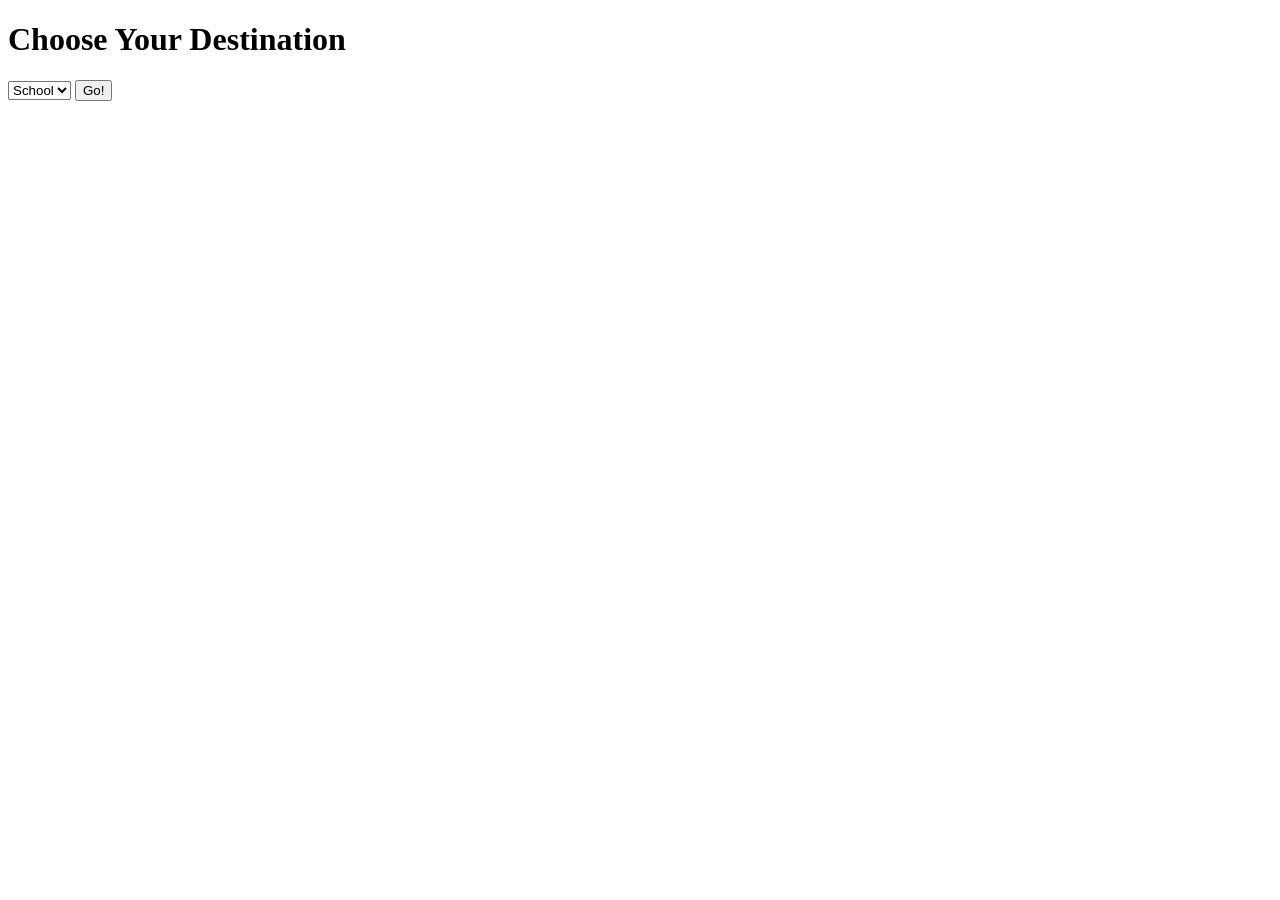
<file: timemachine.html>
<!DOCTYPE html>
<html lang="en">
<head>
  <meta charset="UTF-8">
  <title>Nobita's Time Machine</title>
</head>
<body>
  <h1>Choose Your Destination</h1>
  <select id="destinationSelect">
    <option value="school">School</option>
    <option value="park">Park</option>
    <option value="future">Future</option>
  </select>
  <button onclick="playDestination()">Go!</button>

  <div id="videoBox"></div>

  <script>
    function playDestination() {
      const dest = document.getElementById("destinationSelect").value;
      document.getElementById("videoBox").innerHTML = `
        <video controls autoplay>
          <source src="videos/${dest}.mp4" type="video/mp4">
        </video>
        <p>Destination: ${dest}</p>
      `;
    }
  </script>
</body>
</html>
</file>
